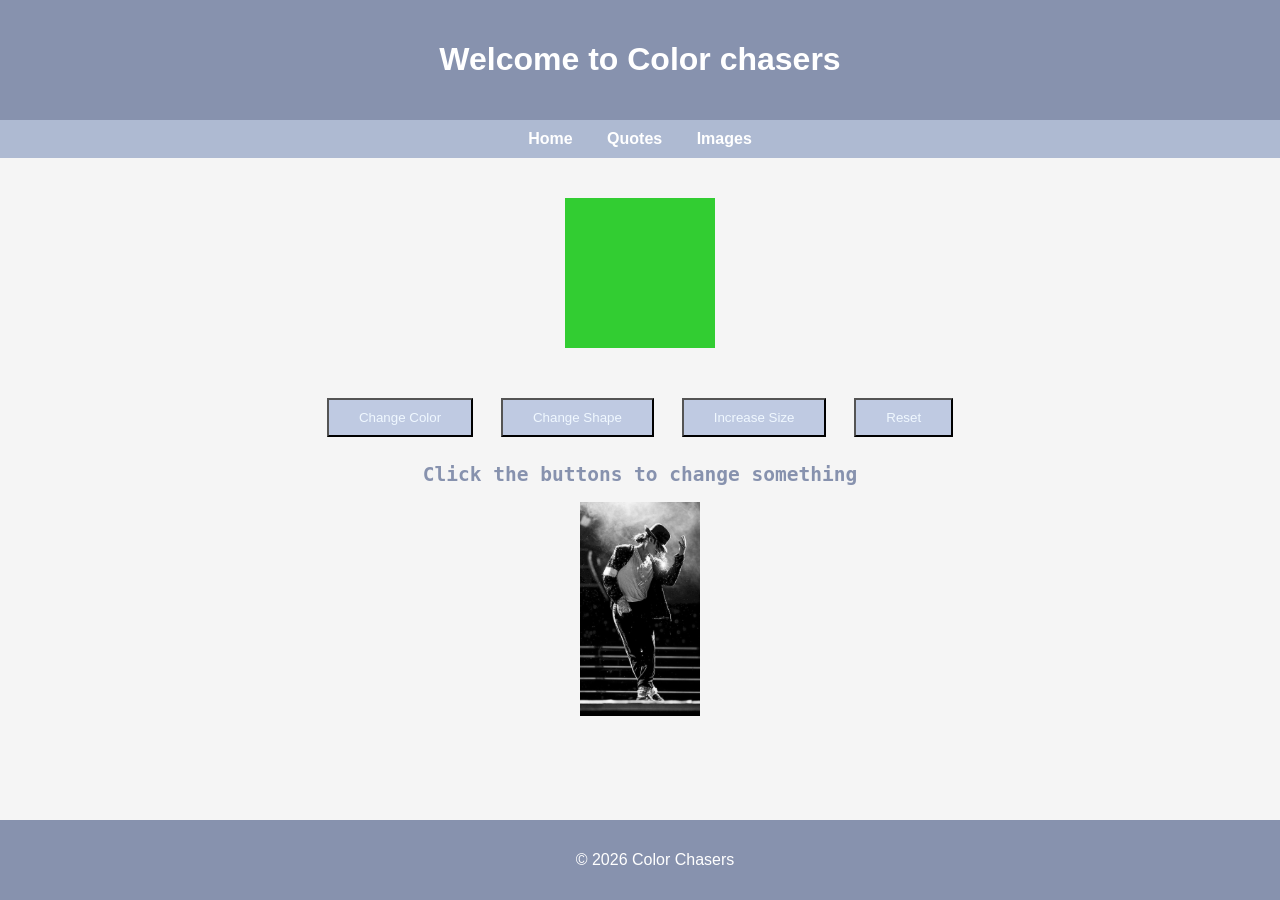
<file: index.html>
<!DOCTYPE html>
<html lang = "en">
    <head>
        <meta charset="UTF-8">
        <title> Home page</title>
        <link rel="stylesheet" href="style.css">
    </head>
    <body>
        <header>
            <h1> Welcome to Color chasers</h1>
        </header>
        <nav>
            <a href="index.html"> Home</a>
            <a href="pagetwo.html"> Quotes</a>
            <a href="About.html"> Images</a>
        </nav>
        <main>
              <div id="shape"></div>

    <div class="buttons">
        <button onclick="changeColor()">Change Color</button>
        <button onclick="changeShape()">Change Shape</button>
        <button onclick="increaseSize()">Increase Size</button>
        <button onclick="resetShape()">Reset</button>
    </div>
    <h2> Click the buttons to change something</h2>
    <a href="About.html"><img src="images/mj2.jpg" width="120px"></a>
        </main>
        <footer>
            <p>&copy; 2026 Color Chasers</p>
        </footer>
        <script src="jscript.js"></script>
    </body>
</html>
</file>
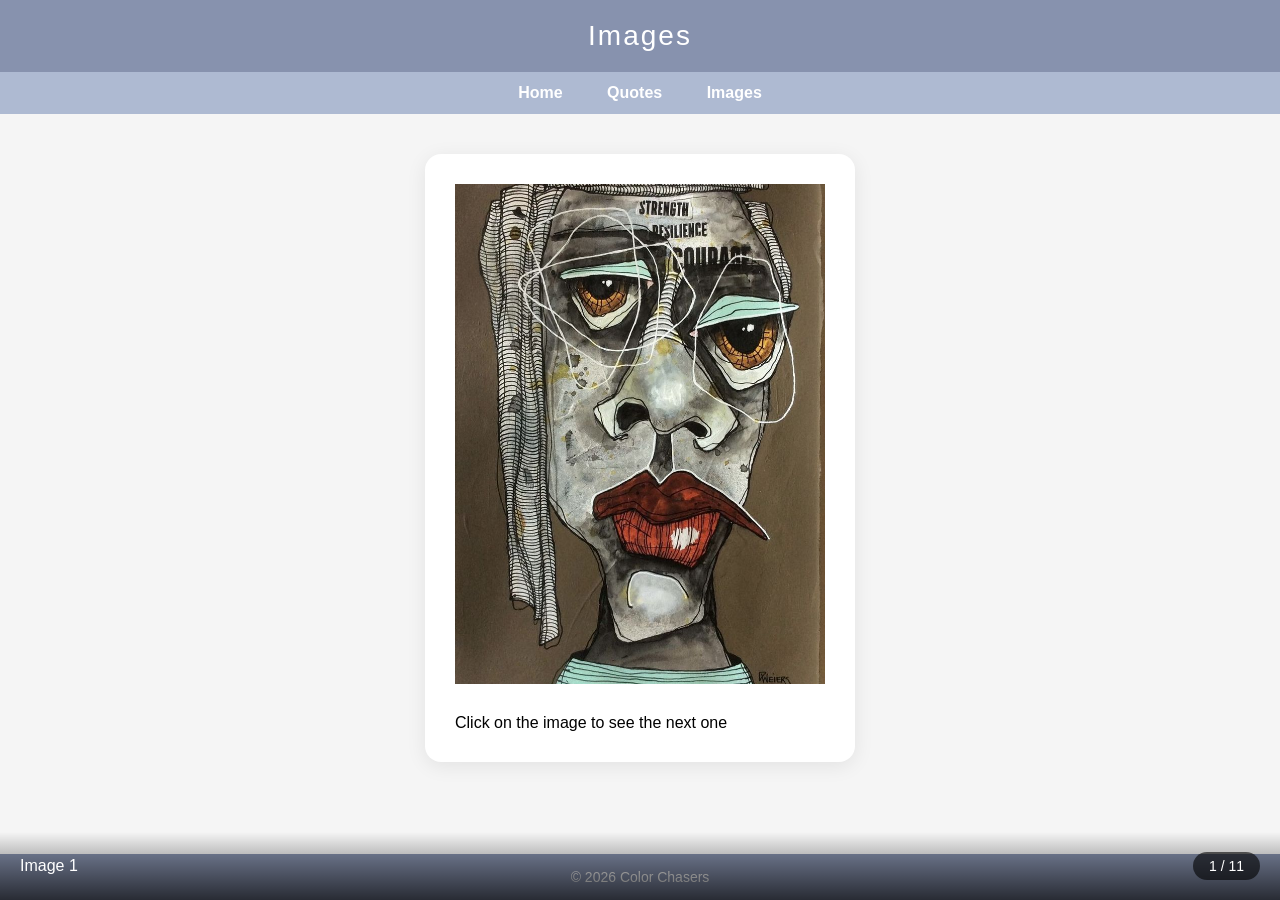
<file: About.html>
<!DOCTYPE html>
<html lang="en">
<head>
    <meta charset="UTF-8">
    <meta name="viewport" content="width=device-width, initial-scale=1.0">
    <title>Images</title>
    <link rel="stylesheet" href="image.css">
</head>
<body>
    <header>
        <h1> Images</h1>
    </header>
    <nav>
    <a href="index.html"> Home </a>
    <a href="pagetwo.html"> Quotes</a>
    <a href="About.html"> Images </a>
    </nav>
   <main>
    <div class="card">
        <div class="sideshow-container" id="slideshow">
            <img id="slideshow-image" src="" alt="slideshow image">
            <div class="overlay">
                <span id="image-title">Image 1</span>
                <span id="image-counter">1/11</span>
            </div>
        </div>
        <div class="dots-container" id="dots"></div>
        <p>Click on the image to see the next one</p>
    </div>
</main>
    <footer>
            <p>&copy; 2026 Color Chasers</p>
        </footer>
        <script src="imagejscript.js"></script>
</body>
</html>
</file>
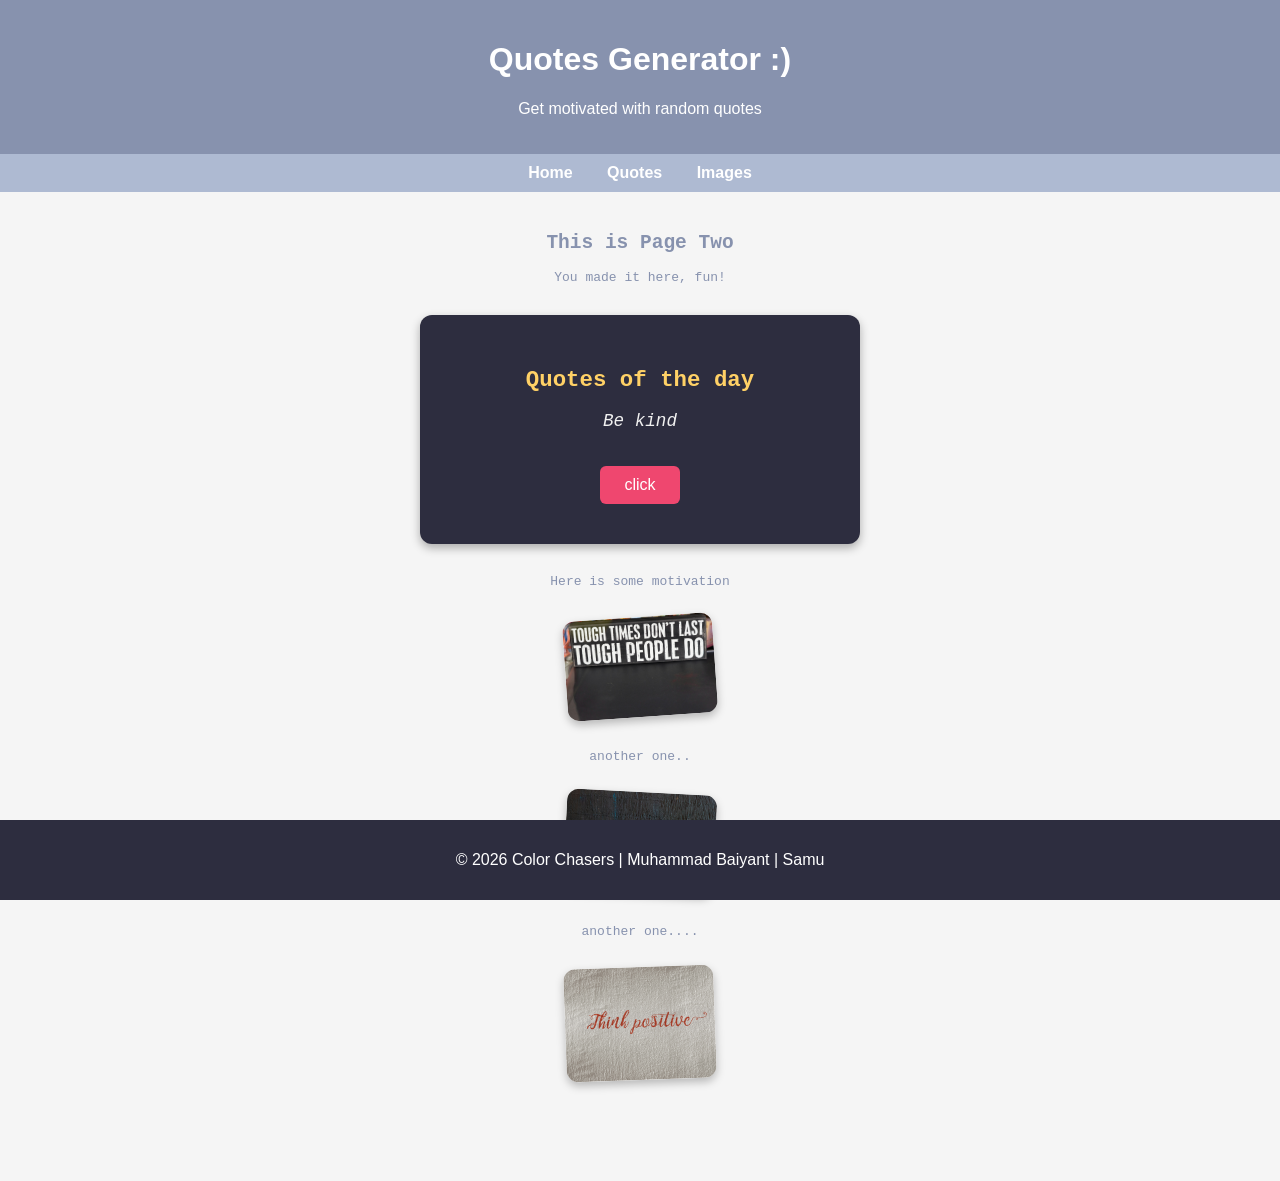
<file: pagetwo.html>
<!DOCTYPE html>
<html lang ="en">
    <head>
        <meta charset="UTF-8">
        <title> Page two</title>
        <link rel="stylesheet" href="style.css">
        <link rel="stylesheet" href="style2.css">
    </head>
    <body>

        <header>
            <h1>Quotes Generator :)</h1>
            <p>Get motivated with random quotes</p>
        </header>

        <nav>
            <a href="index.html">Home</a>
            <a href="pagetwo.html">Quotes</a>
             <a href="About.html">Images</a>
        </nav>

        <main> 

           <h2> This is Page Two</h2> 
           <p> You made it here, fun!</p>

           <div class="container">
            <h3 class="head">Quotes of the day</h3>
            <p class="quote">Be kind</p>
            <button class="button">click</button>
           </div>

           <p> Here is some motivation</p>
           <img src="images2/nick-fewings-co-ukNRLtoQ-unsplash.jpg">
           <p>another one..</p>
           <img src="images2/randy-tarampi-U2eUlPEKIgU-unsplash.jpg">
           <p>another one....</p>
           <img class="image3" src="images2/viktor-forgacs-qe5mRoPJjQ0-unsplash.jpg">

        </main>

        <footer class="foot">
            <p>&copy; 2026 Color Chasers | Muhammad Baiyant | Samu </p>
        </footer>

        <script src="script2.js"></script>

    </body>
</html>
</file>
<file: style.css>
body{
    font-family: Arial, sans-serif;
    text-align: center;
    background-color: whitesmoke;
    margin: 0;
}

header{
    background-color: #8792AE;
    color: white;
    padding: 20px;
}

nav{
    background-color: #AEBAD2;
    padding: 10px;
}

nav a{
    color: rgb(255, 255, 255);
    text-decoration: none;
    margin: 15px;
    font-weight: bold;
}

main{
    margin-top: 40px;
    color:#8792AE;
    font-family: monospace;
}

#shape{
    width: 150px;
    height: 150px;
    background-color: limegreen;
    margin: auto;
}

.buttons{
    margin-top: 40px;
}

button{
    padding: 10px 30px;
    margin: 10px;
    cursor: pointer;
    background-color: #BFCAE2;
    color: aliceblue;
}

footer{
    background-color: #8792AE;
    color: white;
    padding: 15px;
    position: fixed;
    bottom: 0;
    width: 100%;
}
</file>
<file: image.css>
/* Reset and base */
* {
    margin: 0;
    padding: 0;
    box-sizing: border-box;
}

html, body {
    height: 100%;
    font-family: Arial, sans-serif;
    background-color: #f5f5f5;
}

body {
    display: flex;
    flex-direction: column;
    min-height: 100vh;
}

/* Header */
header {
    background-color: #8792AE;
    color: white;
    padding: 20px;
    text-align: center;
    width: 100%;
}

header h1 {
    font-size: 28px;
    font-weight: 300;
    letter-spacing: 2px;
}

/* Navigation */
nav {
    background-color: #AEBAD2;
    padding: 12px;
    text-align: center;
    width: 100%;
}

nav a {
    color: white;
    text-decoration: none;
    margin: 0 20px;
    font-weight: bold;
    font-size: 16px;
    transition: opacity 0.3s;
}

nav a:hover {
    opacity: 0.7;
}

/* Main content - THIS IS KEY */
main {
    flex: 1;
    display: flex;
    justify-content: center;
    align-items: flex-start;
    padding: 40px 20px;
    width: 100%;
    max-width: 900px;
    margin: 0 auto;
}

/* Card */
.card {
    background: white;
    border-radius: 16px;
    padding: 30px;
    width: 50%;
    box-shadow: 0 4px 20px rgba(0,0,0,0.08);
}

/* Slideshow */
.slideshow-container {
    width: 100%;
    position: relative;
    border-radius: 12px;
    overflow: hidden;
    background: #000;
    cursor: pointer;
    user-select: none;
}

#slideshow-image {
    width: 100%;
    height: 500px;
    object-fit: cover;
    display: block;
    transition: opacity 0.4s ease, transform 0.4s ease;
    cursor: pointer;
}

.slideshow-container:active #slideshow-image {
    transform: scale(0.97);
}

/* Overlay */
.overlay {
    position: absolute;
    bottom: 0;
    left: 0;
    right: 0;
    padding: 20px;
    background: linear-gradient(transparent, rgba(0,0,0,0.7));
    color: white;
    display: flex;
    justify-content: space-between;
    align-items: center;
    pointer-events: none;
}

#image-title {
    font-size: 16px;
    font-weight: 300;
}

#image-counter {
    background: rgba(0,0,0,0.6);
    padding: 6px 16px;
    border-radius: 20px;
    font-size: 14px;
}

/* Dots */
.dots-container {
    display: flex;
    justify-content: center;
    gap: 8px;
    padding: 20px 0 10px 0;
}

.dot {
    width: 10px;
    height: 10px;
    border-radius: 50%;
    background: #ddd;
    cursor: pointer;
    transition: all 0.3s;
}

.dot.active {
    background: #8792AE;
    transform: scale(1.3);
}

.dot:hover {
    background: #AEBAD2;
}

/* Hint text */
.hint {
    text-align: center;
    color: #999;
    font-size: 14px;
    margin-top: 8px;
    font-family: Arial, sans-serif;
}

/* Footer - FIXED POSITION */
footer {
    background-color: #8792AE;
    color: white;
    padding: 15px;
    text-align: center;
    width: 100%;
    margin-top: auto; /* Pushes footer to bottom */
    flex-shrink: 0;
}

footer p {
    font-size: 14px;
}

/* Responsive */
@media (max-width: 768px) {
    main {
        padding: 20px 15px;
    }
    
    .card {
        padding: 16px;
    }
    
    #slideshow-image {
        height: 300px;
    }
    
    nav a {
        margin: 0 10px;
        font-size: 14px;
    }
    
    header h1 {
        font-size: 22px;
    }
}
</file>
<file: style2.css>
.container{
    background-color: #2d2d3f;
    border-radius: 12px;
    padding: 30px 20px;
    max-width: 400px;
    margin: 30px auto;
    text-align: center;
    box-shadow: 0 4px 10px rgba(0,0,0,0.3);
}

.button{
    margin-top: 20px;
    padding: 10px 24px;
    background-color: #ef476f;
    color: #fff;
    border: none;
    border-radius: 6px;
    cursor: pointer;
    font-size: 1rem;
    transition: backround-color 0.2s ease;
}

.head{
font-size: 1.4rem;
margin-bottom: 10px;
color: #ffd166;
}

.quote{
font-size: 1.1rem;
font-style: italic;
color: #f0f0f0;
margin-bottom: 15px;
}

.button:hover{
    background-color: #d13a5c;
}

.foot{
    background-color: #2d2d3f;
    color: #fff;
    text-align: center;
    padding: 15px 0;
}

main img{
    width: 150px;
    border-radius: 12px;
    box-shadow: 0 4px 8px rgba(0,0,0,0.25);
    margin: 15px;
    transition: transform 0.25s ease, box-shadow 0.25s ease;
    cursor: pointer;
}

main img:nth-of-type(1){
    transform: rotate(-4deg);
}
main img:nth-of-type(2){
    transform: rotate(3deg);
}
main img:nth-of-type(3){
    transform: rotate(-2deg);
}

.image3{
    margin-bottom: 100px;
}
</file>
